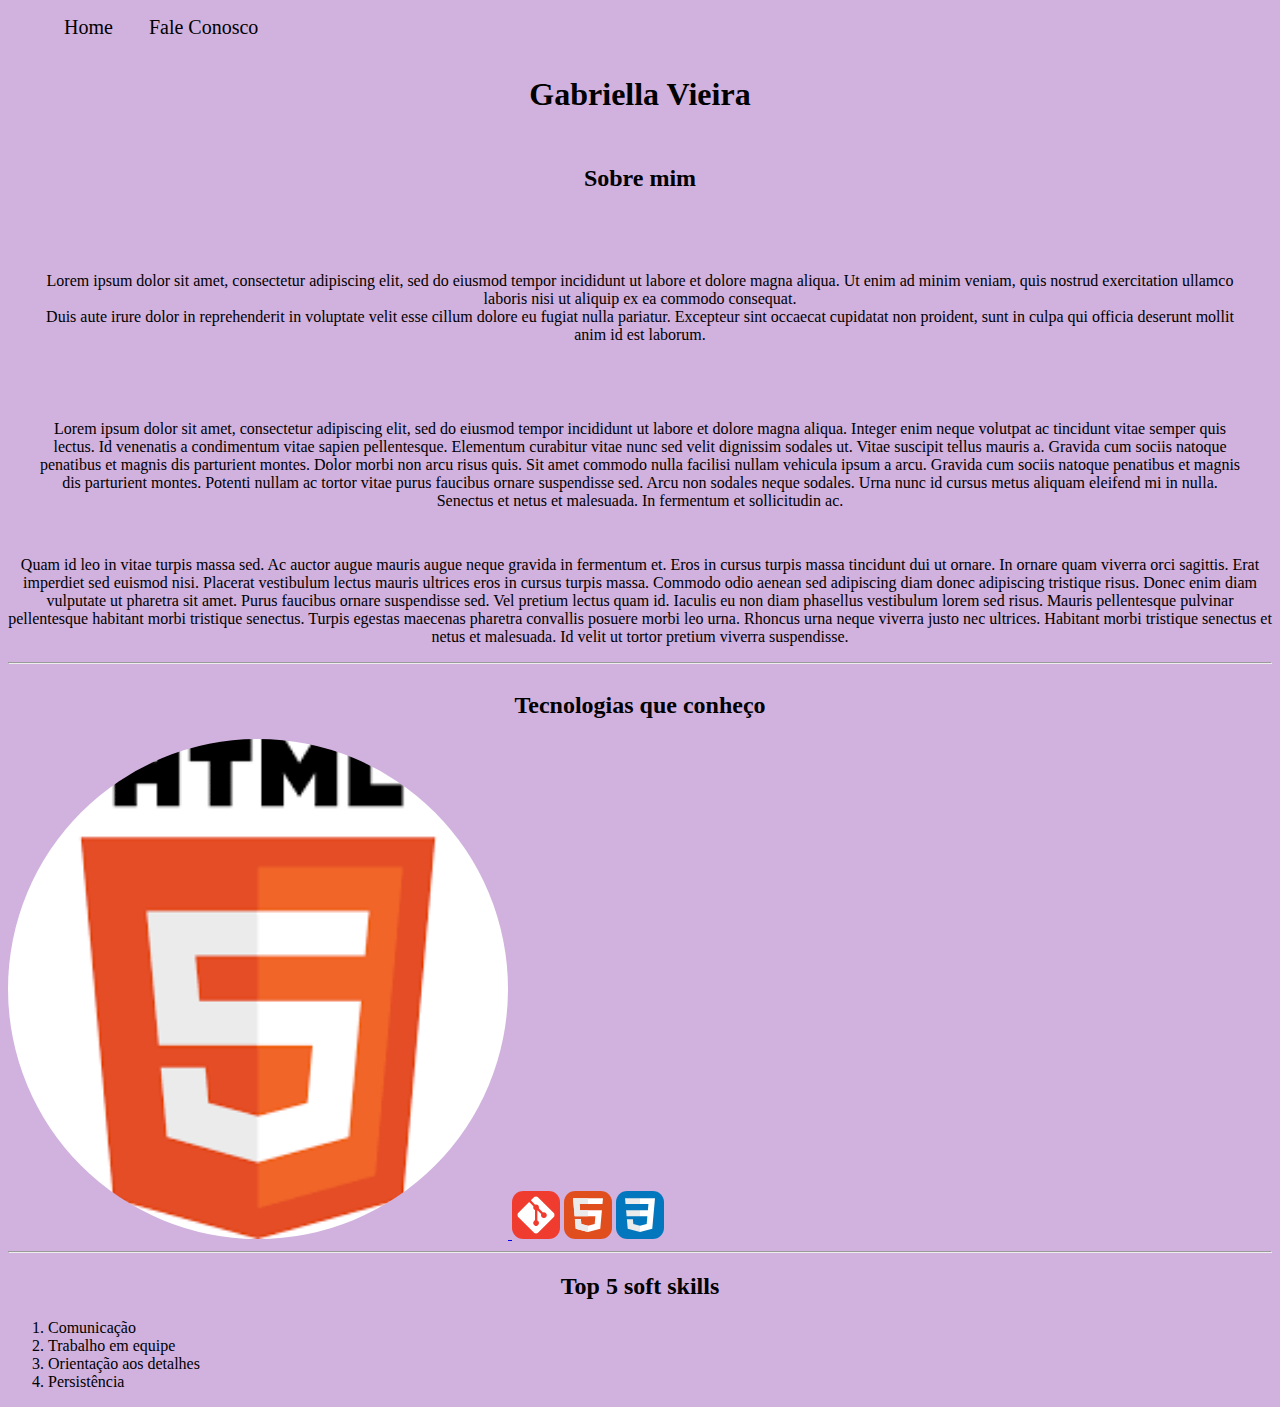
<file: index.html>
<!DOCTYPE html><!-- essa tag foi inserida para indicar que estamos trabalhando com um documento escrito em html versão 5-->
<html lang="pt-br">
    <!-- todo conteúdo da pagina deve ficar dentro de html incluindo o head com todas as informações 
        que são carregadas antes de site finalizar seu carregamento
    e também o body com todo corpo do site que é o que vai aparecer dentro do navegador
lang="pt-br" indica que estamos com uma pagina web em idioma português brasileiro -->
<head>
    <meta charset="UTF-8"> <!-- Tag meta passando o tipo de configuração de linguagem este documento trata para não dar problemas com acentos-->
    <meta name="viewport" content="width=device-width, initial-scale=1.0"><!--Meta tag para realizar um ajuste inicial para ajustar o site em celulares-->
    <title>Dev Gabriella</title><!-- título da aba do navegador-->
    <link rel="stylesheet" href="style.css">
</head>
<body>
    <!-- é dentro da tag body que ficam todo conteúdo do site-->
    <div><!-- div servem para agrupar trechos de código -->
        <!-- tag ul - lista não ordenada que será nosso menu-->
        <ul class ="menu">
            <li><a href="./index.html">Home</a></li> <!--tag li é um item da lista-->
            <li><a href="contato.html">Fale Conosco</a></li>
        </ul>
    </div>
    <div class="container">
    <div class = "center" >   
        <h1>Gabriella Vieira</h1><!--título principal da página-->
        <h2 class = "p-30">Sobre mim</h2><!--subtítulo da página-->
        <p class = "p-30"><!-- paragrafo de texto-->
            Lorem ipsum dolor sit amet, consectetur adipiscing elit, sed do eiusmod tempor incididunt ut labore et dolore magna aliqua. Ut enim ad minim veniam, quis nostrud exercitation ullamco laboris nisi ut aliquip ex ea commodo consequat. 
            <br /><!-- br é a tag que vai aplicar quebras de linha dentro de paragrafos-->
            Duis aute irure dolor in reprehenderit in voluptate velit esse cillum dolore eu fugiat nulla pariatur. Excepteur sint occaecat cupidatat non proident, sunt in culpa qui officia deserunt mollit anim id est laborum.

        </p>
        <p class = "p-30">
            Lorem ipsum dolor sit amet, consectetur adipiscing elit, sed do eiusmod tempor incididunt ut labore et dolore magna aliqua. Integer enim neque volutpat ac tincidunt vitae semper quis lectus. Id venenatis a condimentum vitae sapien pellentesque. Elementum curabitur vitae nunc sed velit dignissim sodales ut. Vitae suscipit tellus mauris a. Gravida cum sociis natoque penatibus et magnis dis parturient montes. Dolor morbi non arcu risus quis. Sit amet commodo nulla facilisi nullam vehicula ipsum a arcu. Gravida cum sociis natoque penatibus et magnis dis parturient montes. Potenti nullam ac tortor vitae purus faucibus ornare suspendisse sed. Arcu non sodales neque sodales. Urna nunc id cursus metus aliquam eleifend mi in nulla. Senectus et netus et malesuada. In fermentum et sollicitudin ac.

        </p>
        <p>
            Quam id leo in vitae turpis massa sed. Ac auctor augue mauris augue neque gravida in fermentum et. Eros in cursus turpis massa tincidunt dui ut ornare. In ornare quam viverra orci sagittis. Erat imperdiet sed euismod nisi. Placerat vestibulum lectus mauris ultrices eros in cursus turpis massa. Commodo odio aenean sed adipiscing diam donec adipiscing tristique risus. Donec enim diam vulputate ut pharetra sit amet. Purus faucibus ornare suspendisse sed. Vel pretium lectus quam id. Iaculis eu non diam phasellus vestibulum lorem sed risus. Mauris pellentesque pulvinar pellentesque habitant morbi tristique senectus. Turpis egestas maecenas pharetra convallis posuere morbi leo urna. Rhoncus urna neque viverra justo nec ultrices. Habitant morbi tristique senectus et netus et malesuada. Id velit ut tortor pretium viverra suspendisse.

        </p>
        <hr /><!--linha horizontal para dividor visualmente conteúdos do texto -->
    </div>
    </div>
    <div>
        <h2 class = "tec">Tecnologias que conheço</h2>
        <!-- tag a é para escrita de ancoras/ links -->
        <a href="https://developer.mozilla.org/pt-BR/docs/Learn/HTML/Multimedia_and_embedding/Images_in_HTML">
            <img class="br-50 wh-500" src="download.png" alt="Logo HTML" title="HTML">
            <!-- tag img é uma tag para inserir imagens src é o atributo da tag img que permite indicar qual o arquivo da imagem, pode ser imagem local ou link da web-->
            <!-- atributo alt é para tornar a imagem mais inclusiva e permitir que o navegador adaptado consiga ler a imagem uma descrição da imagem-->
            <!-- atributo title vai permitir colocar um título ao elemento, ao passar o mouse sobre o elemento o title vai ser exibido-->
        </a>
        <img src="image-1.png">
        <img src="image-2.png">
        <img src="image-3.png">
        <hr />
    </div>
    <div>
        <h2 class="tec">Top 5 soft skills</h2>

        <ol>
            <li>Comunicação</li>
            <li>Trabalho em equipe</li>
            <li>Orientação aos detalhes</li>
            <li>Persistência</li>
        </ol>  
    </div>

</body>
</html>
</file>
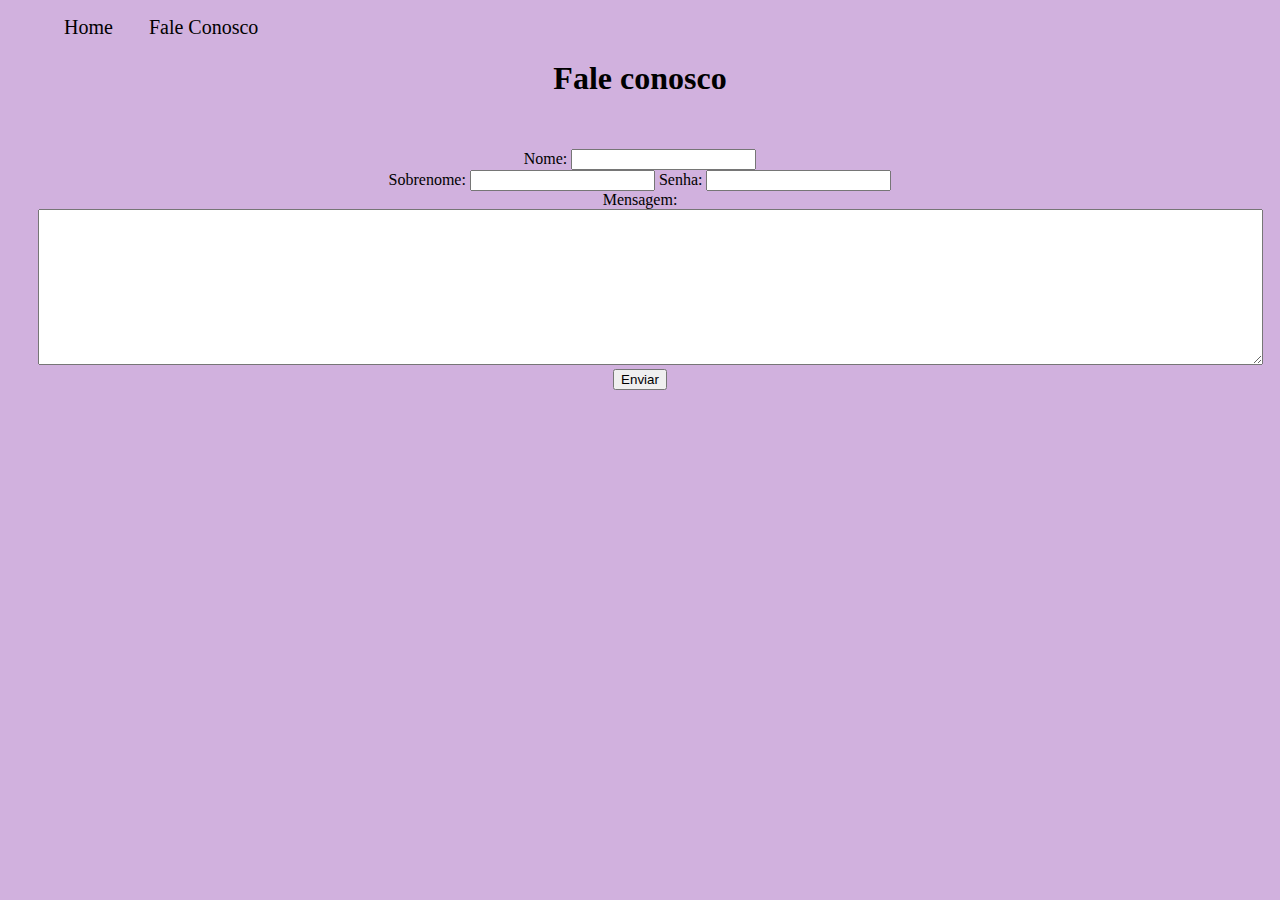
<file: Contato.html>
<!DOCTYPE html>
<html lang="en">
<head>
    <meta charset="UTF-8">
    <meta name="viewport" content="width=device-width, initial-scale=1.0">
    <title>Fale Conosco</title>
    <link rel="stylesheet" href="style.css">
</head>
<body>
    
    <div>
        <!-- lista não ordenada que será nosso menu-->
        <ul class="menu">
            <li><a href="./index.html">Home</a></li>
            <li><a href="contato.html">Fale Conosco</a></li>
        </ul> 
    </div>
    <div>
        <h1 class="contato">Fale conosco</h1>
        

        <form class ="form">
            <div>
                <label for="nome">Nome:</label>
                <input type="text" id="nome" name="nome" >
            </div>
            
            <label for="lname">Sobrenome:</label>
            <input type="text" id="lname" name="lname" >
            <label for="senha">Senha:</label>
            <input type="password" id="senha" name="senha">
            <div>
                <label for="mensagem">Mensagem:</label>
                <textarea id="mensagem" name="mensagem" rows="10" cols="150"></textarea>
            </div>
            <input type="submit" value="Enviar">

        </form>
    </div>
</body>
</html>
</file>
<file: style.css>
body{
    background-color:#d1b1de;
}


.menu li{
    display:inline;
    padding:16px;
}

.menu li a {
    text-decoration:none;
    color:black;
    font-size:20px;
}

.menu li a:houver{
font: size 30px;
color:red
}
.center{
    text-align:center;
}
.container{
    display:flex;
    flex-flow: row;
    justify-content: center;
    align-items:center;
}

.p-30{
    padding: 30px;
}

.wh-500{
    width: 500px;
    height: 500px;
}

.br-50{
    border-radius: 50%;
}

.mb-50{
    margin-bottom: 50px;
}

.tm-social{
    width: 40px;
    height: 40px;
}

.tec{
    text-align:center

}
.contato{
    text-align:center;
}
.form{
    text-align:center;
    padding:30px;
  
}
</file>
